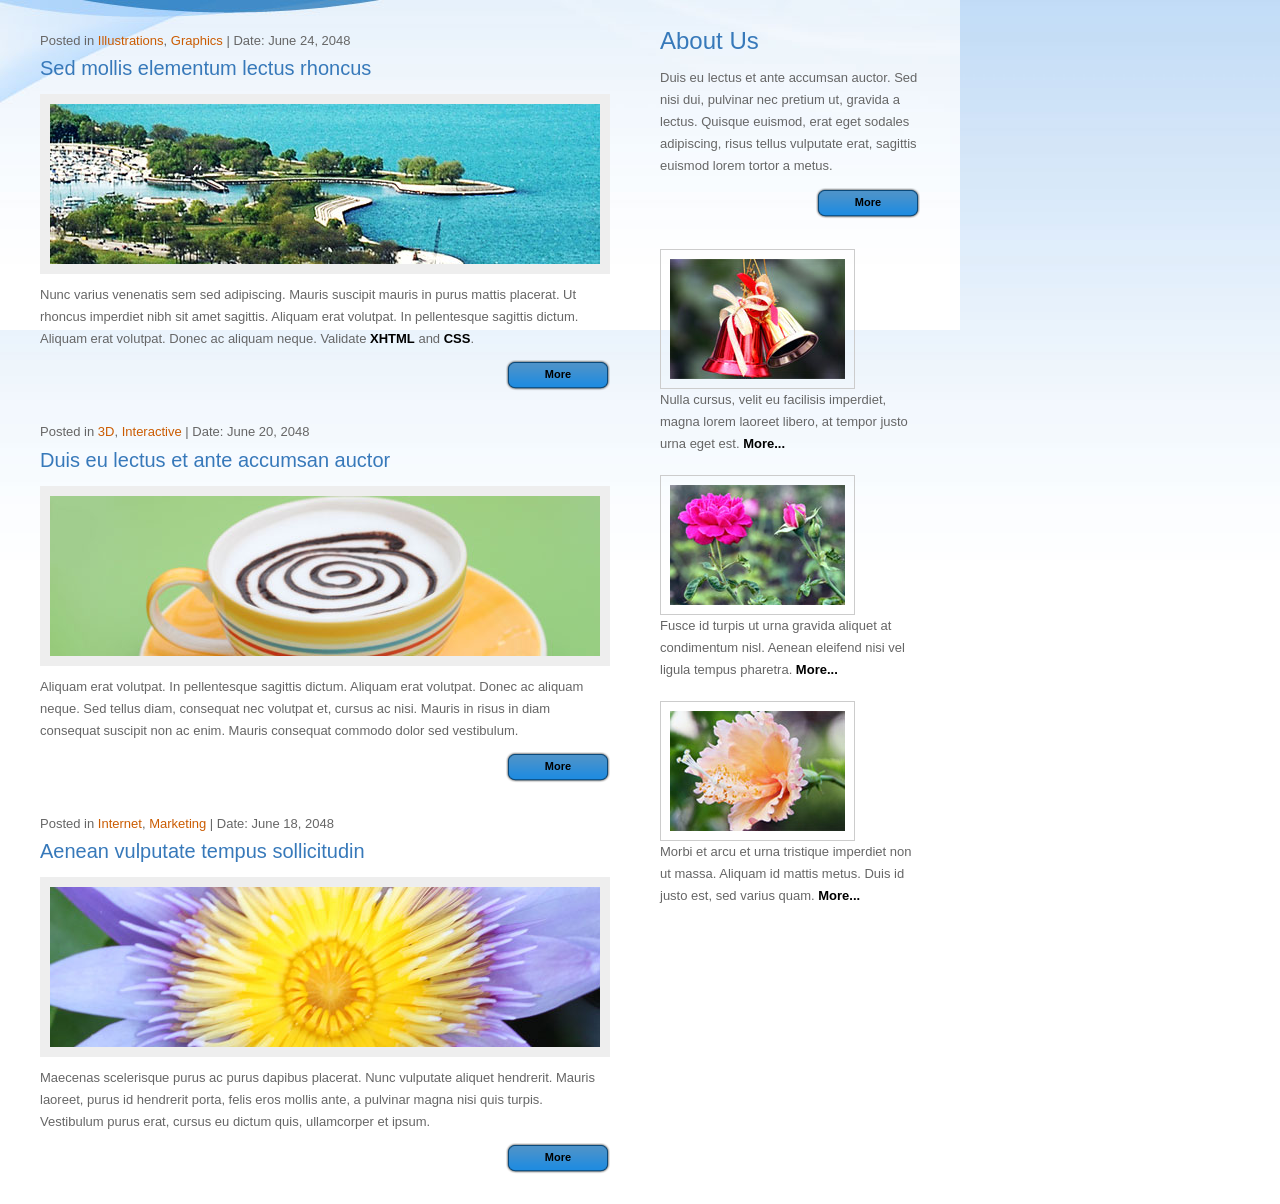
<file: blog.html>
<html xmlns="http://www.w3.org/1999/xhtml">
<head>
<meta http-equiv="Content-Type" content="text/html; charset=utf-8" />
<title>Blue Wave - Blog</title>
<meta name="keywords" content="" />
<meta name="description" content="" />
<link href="tooplate_style.css" rel="stylesheet" type="text/css" />
<!--   Free Website Template by t o o p l a t e . c o m   -->
<script language="javascript" type="text/javascript">
function clearText(field)
{
    if (field.defaultValue == field.value) field.value = '';
    else if (field.value == '') field.value = field.defaultValue;
}
</script>

</head>
<body>
<div id="tooplate_main">
                
        <div id="tooplate_content">
        
          	<div class="col_w570 float_l">
			
            	<div class="post_box">
                    <p class="post_meta"><span class="cat">Posted in <a href="#">Illustrations</a>, <a href="#">Graphics</a></span> | Date: June 24, 2048</p>
                    <h2>Sed mollis elementum lectus rhoncus</h2>
                    <img src="images/blog_image_03.jpg" alt="Image 03" />
                    <p>Nunc varius venenatis sem sed adipiscing. Mauris suscipit mauris in purus mattis placerat. Ut rhoncus imperdiet nibh sit amet sagittis. Aliquam erat volutpat. In pellentesque sagittis dictum. Aliquam erat volutpat. Donec ac aliquam neque. Validate <a href="http://validator.w3.org/check?uri=referer" rel="nofollow"><strong>XHTML</strong></a> and <a href="http://jigsaw.w3.org/css-validator/check/referer" rel="nofollow"><strong>CSS</strong></a>.</p>
                    <a class="more" href="#">More</a>
                    <div class="cleaner"></div>
                </div>
				
                <div class="post_box">
                    <p class="post_meta"><span class="cat">Posted in <a href="#">3D</a>, <a href="#">Interactive</a></span> | Date: June 20, 2048</p>
                    <h2>Duis eu lectus et ante accumsan auctor</h2>
                    <img src="images/blog_image_02.jpg" alt="Image 02" />
                    <p> Aliquam erat volutpat. In pellentesque sagittis dictum. Aliquam erat volutpat. Donec ac aliquam neque. Sed tellus diam, consequat nec volutpat et, cursus ac nisi. Mauris in risus in diam consequat suscipit non ac enim. Mauris consequat commodo dolor sed vestibulum.</p>
                    <a class="more" href="#">More</a>
                    <div class="cleaner"></div>
                </div>
				
                <div class="post_box">
                    <p class="post_meta"><span class="cat">Posted in <a href="#">Internet</a>, <a href="#">Marketing</a></span> | Date: June 18, 2048</p>
                    <h2>Aenean vulputate tempus sollicitudin</h2>
                    <img src="images/blog_image_01.jpg" alt="Image" />
                    <p>Maecenas scelerisque purus ac purus dapibus placerat. Nunc vulputate aliquet hendrerit. Mauris laoreet, purus id hendrerit porta, felis eros mollis ante, a pulvinar magna nisi quis turpis. Vestibulum purus erat, cursus eu dictum quis, ullamcorper et ipsum.</p>
                    <a class="more" href="#">More</a>
                    <div class="cleaner"></div>
                </div> 
				            
			</div>            
        
        	<div class="col_w260b float_r">
			
            	<h3>About Us</h3>
                <p>Duis eu lectus et ante accumsan auctor. Sed nisi dui, pulvinar nec pretium ut, gravida a lectus. Quisque euismod, erat eget sodales adipiscing, risus tellus vulputate erat, sagittis euismod lorem tortor a metus. </p>
                <a class="more float_r" href="#">More</a>
                
                <div class="cleaner h30"></div>
				
                <div class="sb_lp_box">
                	<img src="images/gallery/image_02_s.jpg" alt="Image 02"  />
                    <p>Nulla cursus, velit eu facilisis imperdiet, magna lorem laoreet libero, at tempor justo urna eget est. <a href="#">More...</a></p>
                </div>
				
                <div class="sb_lp_box">
                	<img src="images/gallery/image_03_s.jpg" alt="Image 03" />
                    <p>Fusce id turpis ut urna gravida aliquet at condimentum nisl. Aenean eleifend nisi vel ligula tempus pharetra. <a href="#">More...</a></p>
                </div>
				
                <div class="sb_lp_box">
                	<img src="images/gallery/image_04_s.jpg" alt="Image 04" />
                    <p>Morbi et arcu et urna tristique imperdiet non ut massa. Aliquam id mattis metus. Duis id justo est, sed varius quam. <a href="#">More...</a></p>
                </div>
				
            </div>

        	<div class="cleaner"></div>
        </div> <!-- end of content -->
        
    </div>	<!-- end of main -->
    </body>
</html>
</file>
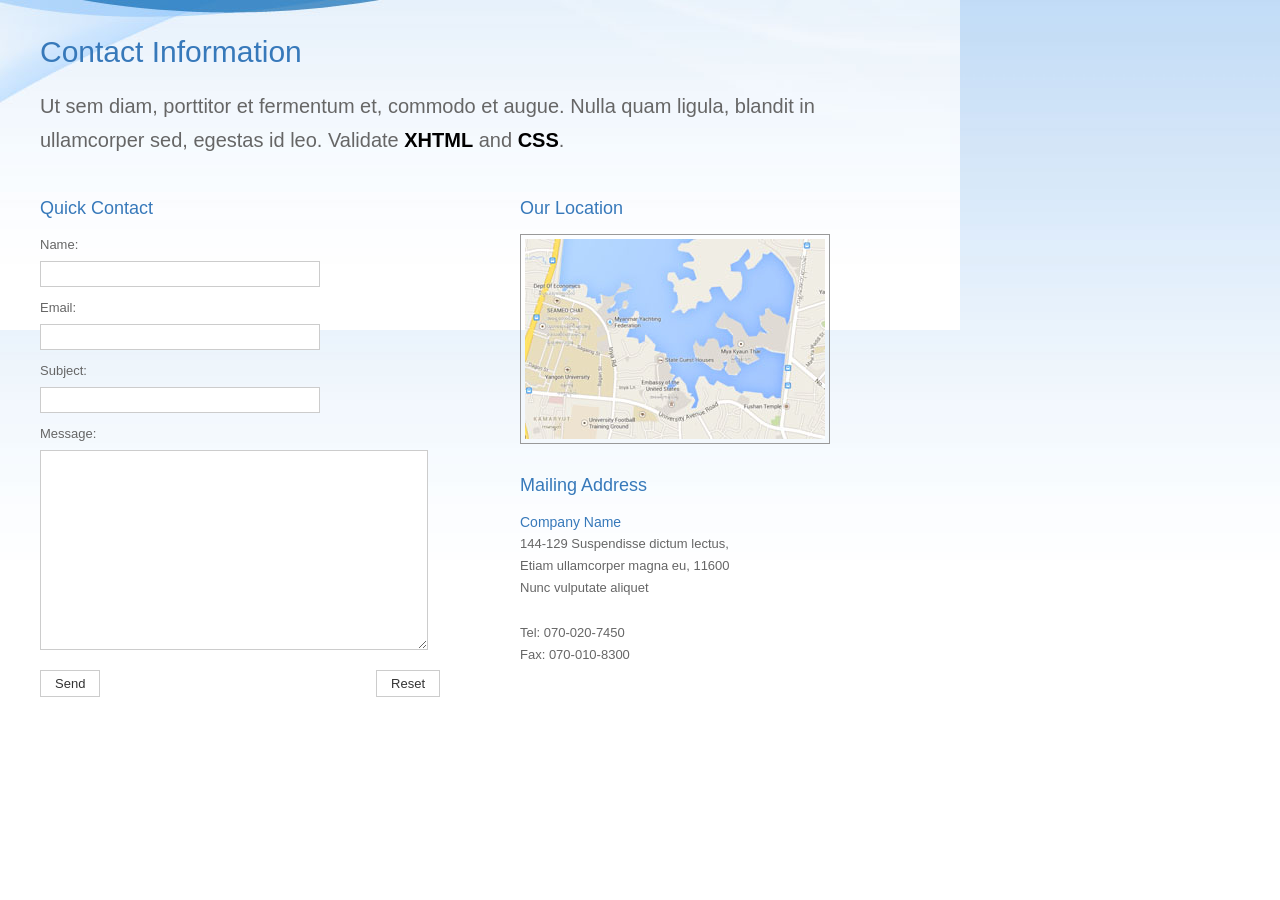
<file: contact.html>
<html xmlns="http://www.w3.org/1999/xhtml">
<head>
<meta http-equiv="Content-Type" content="text/html; charset=utf-8" />
<title>Blue Wave - Blog</title>
<meta name="keywords" content="" />
<meta name="description" content="" />
<link href="tooplate_style.css" rel="stylesheet" type="text/css" />
<!--   Free Website Template by t o o p l a t e . c o m   -->
<script language="javascript" type="text/javascript">
function clearText(field)
{
    if (field.defaultValue == field.value) field.value = '';
    else if (field.value == '') field.value = field.defaultValue;
}
</script>

</head>
<body>
<div id="tooplate_main">
                
        <div id="tooplate_content">
      
        	<div class="col_w880 intro">
                <h2>Contact Information</h2>
                <p>Ut sem diam, porttitor et fermentum et, commodo et augue. Nulla quam ligula, blandit in ullamcorper sed, egestas id leo.  Validate <a href="http://validator.w3.org/check?uri=referer" rel="nofollow"><strong>XHTML</strong></a> and <a href="http://jigsaw.w3.org/css-validator/check/referer" rel="nofollow"><strong>CSS</strong></a>.</p>
            </div>
            
            <div class="col_w880 portfolio">
            	
                <div class="col_w400 float_l">
				
                    <div id="contact_form">
					
						<h4>Quick Contact</h4>
						<form method="post" name="contact" action="#">
	
							<label for="author">Name:</label> <input type="text" maxlength="40" id="author" class="input_field" name="author" />
							<div class="cleaner h10"></div>
									
							<label for="email">Email:</label> <input type="text" maxlength="40" id="email" class="input_field" name="email" />
							<div class="cleaner h10"></div>
									
							<label for="subject">Subject:</label> <input type="text" maxlength="40" id="subject" class="input_field" name="subject" />
							<div class="cleaner h10"></div>
		
							<label for="text">Message:</label> <textarea id="text" name="text" rows="0" cols="0" class="required"></textarea>
							<div class="cleaner h10"></div>
		
							<input type="submit" value="Send" id="submit" name="submit" class="submit_btn float_l" />
							
							<input type="reset" value="Reset" id="reset" name="reset" class="submit_btn float_r" />
						
						</form>
						
                	</div> 
        		</div>
                
            	<div class="col_w400 float_r">
                	<div id="map">
						<h4>Our Location</h4>
							<a href="images/map_big.jpg" title="Map">
							<img src="images/map_thumb.jpg" alt="Map" /></a>
					</div>
					
					<div class="cleaner h30"></div>
					<h4>Mailing Address</h4>
					<h6>Company Name</h6>
					144-129 Suspendisse dictum lectus, <br />
					Etiam ullamcorper magna eu, 11600<br />
					Nunc vulputate aliquet <br /><br />
						
					Tel: 070-020-7450 <br />
					Fax: 070-010-8300 <br /> 
                </div>
                
                <div class="cleaner"></div>
            </div>
        
        </div> <!-- end of content -->
        
    </div>	<!-- end of main -->
    </body>
</html>
</file>
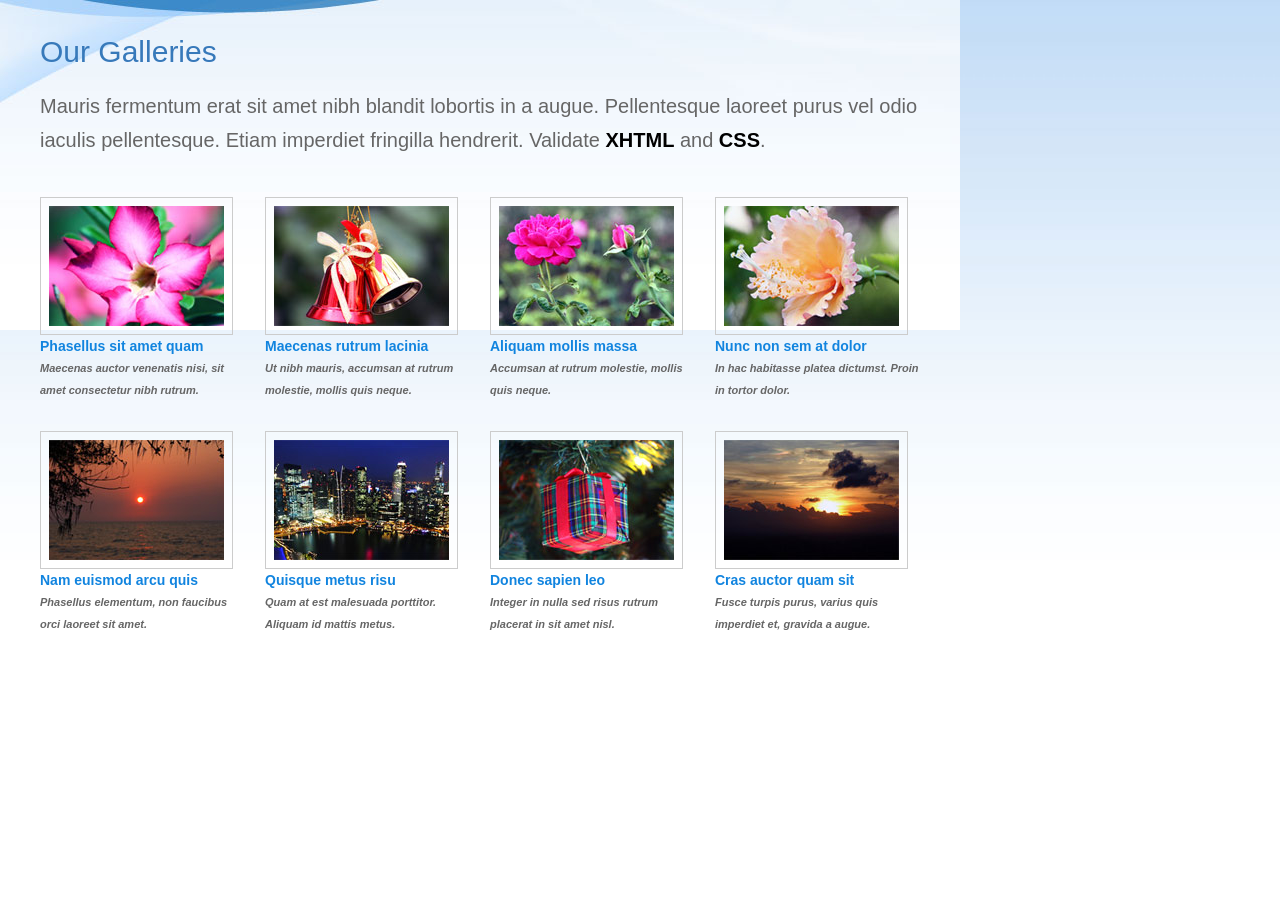
<file: gallery.html>
<html xmlns="http://www.w3.org/1999/xhtml">
<head>
<meta http-equiv="Content-Type" content="text/html; charset=utf-8" />
<title>Blue Wave - Blog</title>
<meta name="keywords" content="" />
<meta name="description" content="" />
<link href="tooplate_style.css" rel="stylesheet" type="text/css" />
<!--   Free Website Template by t o o p l a t e . c o m   -->
<script language="javascript" type="text/javascript">
function clearText(field)
{
    if (field.defaultValue == field.value) field.value = '';
    else if (field.value == '') field.value = field.defaultValue;
}
</script>

</head>
<body>
 <div id="tooplate_main">
                
        <div id="tooplate_content">
        
        	<div class="col_w880 intro">
            	<h2>Our Galleries</h2>
            	<p>Mauris fermentum erat sit amet nibh blandit lobortis in a augue. Pellentesque laoreet purus vel odio iaculis pellentesque. Etiam imperdiet fringilla hendrerit. Validate <a href="http://validator.w3.org/check?uri=referer" rel="nofollow"><strong>XHTML</strong></a> and <a href="http://jigsaw.w3.org/css-validator/check/referer" rel="nofollow"><strong>CSS</strong></a>.</p>
            </div>
        
        	<div class="col_w880">
			
                <div id="gallery">
                    <div class="gallery_box">
                      	<a class="lightbox" href="images/gallery/image_01_l.jpg" title="Phasellus sit amet quam"><img src="images/gallery/image_01_s.jpg" alt="Image 01" /></a>
                      	<h3><a href="#">Phasellus sit amet quam</a></h3>
                        <p>Maecenas auctor venenatis nisi, sit amet consectetur nibh rutrum.</p>
                  	</div>
					
                    <div class="gallery_box">
                        <a class="lightbox" href="images/gallery/image_02_l.jpg" title="Maecenas rutrum lacinia">
	                        <img src="images/gallery/image_02_s.jpg" alt="Image 02" />
                        </a>
                        <h3><a href="#">Maecenas rutrum lacinia</a></h3>
                        <p>Ut nibh mauris, accumsan at rutrum molestie, mollis quis neque.</p>
					</div>
					
                    <div class="gallery_box">
                    	<a class="lightbox" href="images/gallery/image_03_l.jpg" title="Aliquam mollis massa">
                        	<img src="images/gallery/image_03_s.jpg" alt="Image 03" />
						</a>
						<h3><a href="#">Aliquam mollis massa</a></h3>
                        <p>Accumsan at rutrum molestie, mollis quis neque.</p>
					</div>
					
                    <div class="gallery_box lmb">
                    	<a class="lightbox" href="images/gallery/image_04_l.jpg" title="Nunc non sem at dolor">
	                        <img src="images/gallery/image_04_s.jpg" alt="Image 04" />
                        </a>
                        <h3><a href="#">Nunc non sem at dolor</a></h3>
                        <p>In hac habitasse platea dictumst. Proin in tortor dolor.</p>
					</div>
					
                    <div class="gallery_box">
                    	<a class="lightbox" href="images/gallery/image_05_l.jpg" title="Nam euismod arcu quis">
                        	<img src="images/gallery/image_05_s.jpg" alt="Image 05" />
						</a>
                        <h3><a href="#">Nam euismod arcu quis</a></h3>
                        <p>Phasellus elementum, non faucibus orci laoreet sit amet.</p>
					</div>
					
                    <div class="gallery_box">
                    	<a class="lightbox" href="images/gallery/image_06_l.jpg" title="Quisque metus risu">
                        	<img src="images/gallery/image_06_s.jpg" alt="Image 06" />
						</a>
                        <h3><a href="#">Quisque metus risu</a></h3>
                        <p>Quam at est malesuada porttitor. Aliquam id mattis metus.</p>
					</div>
					
                    <div class="gallery_box">
                        <a class="lightbox" href="images/gallery/image_07_l.jpg" title="Donec sapien leo">
	                        <img src="images/gallery/image_07_s.jpg" alt="Image 07" />
                        </a>
                        <h3><a href="#">Donec sapien leo</a></h3>
                        <p>Integer in nulla sed risus rutrum placerat in sit amet nisl.</p>
                    </div>
					
                    <div class="gallery_box lmb">
                      	<a class="lightbox" href="images/gallery/image_08_l.jpg" title="Cras auctor quam sit"><img src="images/gallery/image_08_s.jpg" alt="Image 08" /></a>
                      	<h3><a href="#">Cras auctor quam sit</a></h3>
                        <p>Fusce turpis purus, varius quis imperdiet et, gravida a augue. </p>
				  	</div>
					
                    <div class="cleaner"></div>
              	</div>
                
                <div class="cleaner"></div>
            </div>
            
        </div> <!-- end of content -->
        
    </div>	<!-- end of main -->
    </body>
</html>
</file>
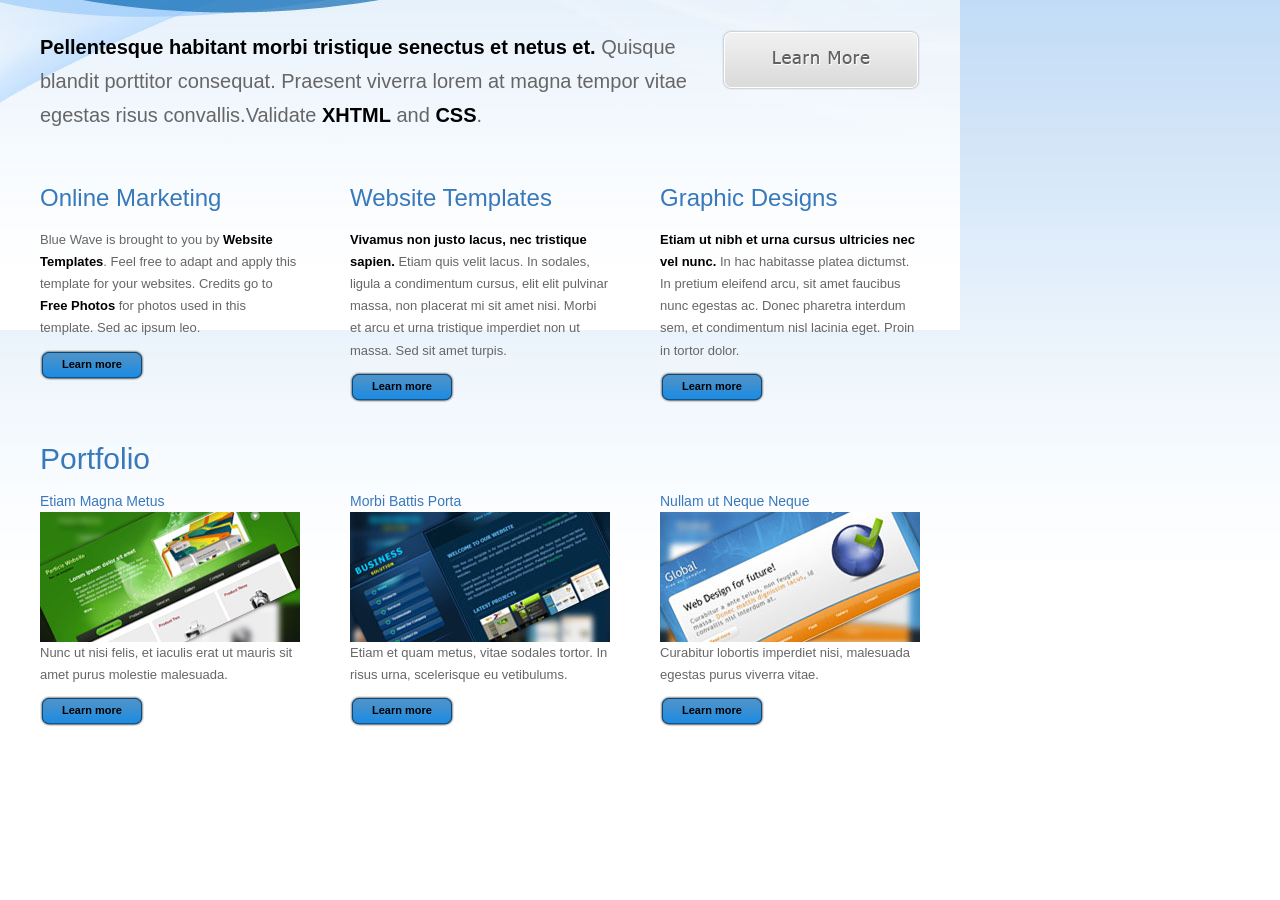
<file: main.html>
<html xmlns="http://www.w3.org/1999/xhtml">
<head>
<meta http-equiv="Content-Type" content="text/html; charset=utf-8" />
<title>Blue Wave - Blog</title>
<meta name="keywords" content="" />
<meta name="description" content="" />
<link href="tooplate_style.css" rel="stylesheet" type="text/css" />
<!--   Free Website Template by t o o p l a t e . c o m   -->
<script language="javascript" type="text/javascript">
function clearText(field)
{
    if (field.defaultValue == field.value) field.value = '';
    else if (field.value == '') field.value = field.defaultValue;
}
</script>

</head>
<body>
    <div id="tooplate_main">
                
        <div id="tooplate_content">
        
        	<div class="col_w880 home_intro">
            	<p><em>Pellentesque habitant morbi tristique senectus et netus et.</em> Quisque blandit porttitor consequat. Praesent viverra lorem at magna tempor vitae egestas risus convallis.Validate <a href="http://validator.w3.org/check?uri=referer" rel="nofollow"><strong>XHTML</strong></a> and <a href="http://jigsaw.w3.org/css-validator/check/referer" rel="nofollow"><strong>CSS</strong></a>. </p>
                <a href="#" class="learnmore"></a>
                <div class="cleaner"></div>
            </div>
        
        	<div class="col_w880">
            
            	<div class="col_w260 fp_box">
                	<h2>Online Marketing</h2>
                	<p>Blue Wave is brought to you by <a rel="nofollow" href="http://www.tooplate.com">Website Templates</a>. Feel free to adapt and apply this template for your websites. Credits go to <a rel="nofollow" href="http://www.photovaco.com" target="_blank">Free Photos</a> for photos used in this template. Sed ac ipsum leo.</p>
                    <a class="more" href="#">Learn more</a>
                </div>
                
                <div class="col_w260 fp_box">
                	<h2>Website Templates</h2>
                    <p><em>Vivamus non justo lacus, nec tristique sapien.</em> Etiam quis velit lacus. In sodales, ligula a condimentum cursus, elit elit pulvinar massa, non placerat  mi sit amet nisi. Morbi et arcu et urna tristique imperdiet non ut massa. Sed sit amet turpis.</p>
                    <a class="more" href="#">Learn more</a>
                </div>
                
                <div class="col_w260 fp_box col_last">
                	<h2>Graphic Designs</h2>
                    <p><em>Etiam ut nibh et urna cursus ultricies nec vel nunc.</em> In hac habitasse platea dictumst. In pretium eleifend arcu, sit amet faucibus nunc egestas ac. Donec pharetra interdum sem, et condimentum nisl lacinia eget. Proin in tortor dolor.</p>
                    <a class="more" href="#">Learn more</a>
                </div>
                
                <div class="cleaner"></div>
            </div>
            
            <div class="col_w880 portfolio">
			
            	<h2>Portfolio</h2>
            	<div class="col_w260">
                	<h6>Etiam Magna Metus</h6>
                    <img src="images/tooplate_image_01.jpg" alt="Image 01" />
                	<p>Nunc ut nisi felis, et iaculis erat ut mauris sit amet purus molestie malesuada.</p>
                    <a class="more" href="#">Learn more</a>
                </div>
                
                <div class="col_w260">
                	<h6>Morbi Battis Porta</h6>
                    <img src="images/tooplate_image_02.jpg" alt="Image 02" />
                    <p>Etiam et quam metus, vitae sodales tortor. In risus urna, scelerisque eu vetibulums.</p>
                    <a class="more" href="#">Learn more</a>
                </div>
                
                <div class="col_w260 col_last">
                	<h6>Nullam ut Neque Neque</h6>
                    <img src="images/tooplate_image_03.jpg" alt="Image 03" />
                    <p>Curabitur lobortis imperdiet nisi, malesuada egestas purus viverra vitae.</p>
                    <a class="more" href="#">Learn more</a>
                </div>
                
                <div class="cleaner"></div>
            </div>
        
        </div> <!-- end of content -->
        
    </div>	<!-- end of main -->
    
    </body>
</html>
</file>
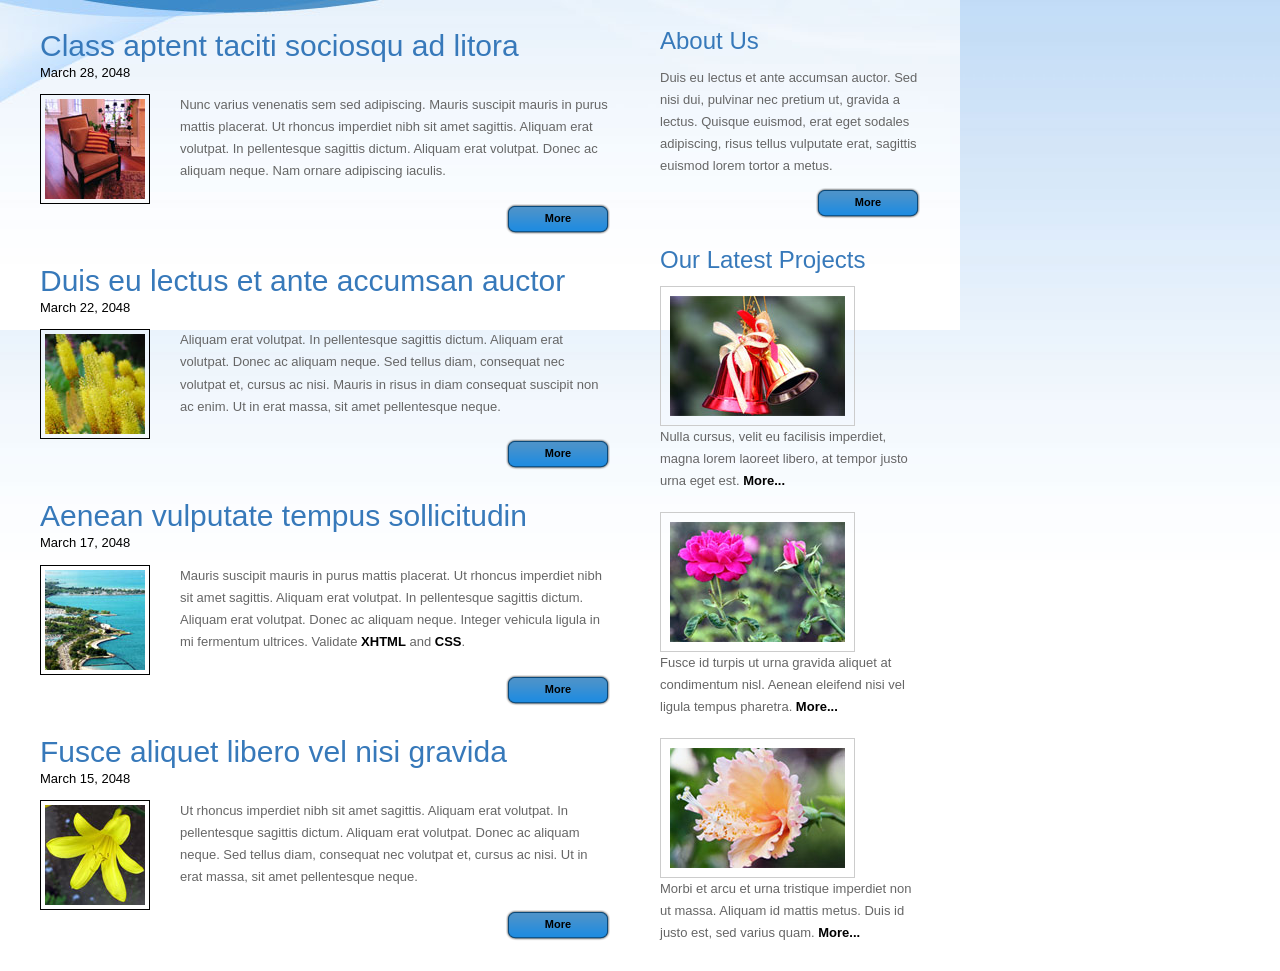
<file: news.html>
<html xmlns="http://www.w3.org/1999/xhtml">
<head>
<meta http-equiv="Content-Type" content="text/html; charset=utf-8" />
<title>Blue Wave - Blog</title>
<meta name="keywords" content="" />
<meta name="description" content="" />
<link href="tooplate_style.css" rel="stylesheet" type="text/css" />
<!--   Free Website Template by t o o p l a t e . c o m   -->
<script language="javascript" type="text/javascript">
function clearText(field)
{
    if (field.defaultValue == field.value) field.value = '';
    else if (field.value == '') field.value = field.defaultValue;
}
</script>

</head>
<body>
 <div id="tooplate_main">
                
        <div id="tooplate_content">
        
          	<div class="col_w570 float_l">
            	<div class="news_box">
					<h2>Class aptent taciti sociosqu ad litora</h2>
					<p class="date">March 28, 2048</p>
					<img src="images/news_image_01.jpg" alt="Image 01" />
					<p>Nunc varius venenatis sem sed adipiscing. Mauris suscipit mauris in purus mattis placerat. Ut rhoncus imperdiet nibh sit amet sagittis. Aliquam erat volutpat. In pellentesque sagittis dictum. Aliquam erat volutpat. Donec ac aliquam neque. Nam ornare adipiscing iaculis.</p>
					<a class="more" href="#">More</a>
					<div class="cleaner"></div>
            	</div>
			
            	<div class="news_box">
					<h2>Duis eu lectus et ante accumsan auctor</h2>
					<p class="date">March 22, 2048</p>
					<img src="images/news_image_02.jpg" alt="Image 02" />
					<p> Aliquam erat volutpat. In pellentesque sagittis dictum. Aliquam erat volutpat. Donec ac aliquam neque. Sed tellus diam, consequat nec volutpat et, cursus ac nisi. Mauris in risus in diam consequat suscipit non ac enim. Ut in erat massa, sit amet pellentesque neque.</p>
					<a class="more" href="#">More</a>
					<div class="cleaner"></div>
            	</div>
			
            	<div class="news_box">
					<h2>Aenean vulputate tempus sollicitudin</h2>
					<p class="date">March 17, 2048</p>
					<img src="images/news_image_03.jpg" alt="Image 03" />
					<p>Mauris suscipit mauris in purus mattis placerat. Ut rhoncus imperdiet nibh sit amet sagittis. Aliquam erat volutpat. In pellentesque sagittis dictum. Aliquam erat volutpat. Donec ac aliquam neque. Integer vehicula ligula in mi fermentum ultrices. Validate <a href="http://validator.w3.org/check?uri=referer" rel="nofollow"><strong>XHTML</strong></a> and <a href="http://jigsaw.w3.org/css-validator/check/referer" rel="nofollow"><strong>CSS</strong></a>.</p>
					<a class="more" href="#">More</a>
					<div class="cleaner"></div>
            	</div>
			
            	<div class="news_box">
					<h2>Fusce aliquet libero vel nisi gravida</h2>
					<p class="date">March 15, 2048 </p>
					<img src="images/news_image_04.jpg" alt="Image 04" />
					<p>Ut rhoncus imperdiet nibh sit amet sagittis. Aliquam erat volutpat. In pellentesque sagittis dictum. Aliquam erat volutpat. Donec ac aliquam neque. Sed tellus diam, consequat nec volutpat et, cursus ac nisi. Ut in erat massa, sit amet pellentesque neque.</p>
					<a class="more" href="#">More</a>
					<div class="cleaner"></div>
            	</div>
			                
			</div>            
        
        	<div class="col_w260b float_r">
            	<h3>About Us</h3>
                <p>Duis eu lectus et ante accumsan auctor. Sed nisi dui, pulvinar nec pretium ut, gravida a lectus. Quisque euismod, erat eget sodales adipiscing, risus tellus vulputate erat, sagittis euismod lorem tortor a metus. </p>
                <a class="more float_r" href="#">More</a>
                
                <div class="cleaner h30"></div>
				
                <h3>Our Latest Projects</h3>
                <div class="sb_lp_box">
                	<img src="images/gallery/image_02_s.jpg" alt="Image 02"  />
                    <p>Nulla cursus, velit eu facilisis imperdiet, magna lorem laoreet libero, at tempor justo urna eget est. <a href="#">More...</a></p>
                </div>
				
                <div class="sb_lp_box">
                	<img src="images/gallery/image_03_s.jpg" alt="Image 03" />
                    <p>Fusce id turpis ut urna gravida aliquet at condimentum nisl. Aenean eleifend nisi vel ligula tempus pharetra. <a href="#">More...</a></p>
                </div>
				
                <div class="sb_lp_box">
                	<img src="images/gallery/image_04_s.jpg" alt="Image 04" />
                    <p>Morbi et arcu et urna tristique imperdiet non ut massa. Aliquam id mattis metus. Duis id justo est, sed varius quam. <a href="#">More...</a></p>
                </div>
            </div>

        	<div class="cleaner"></div>
        </div> <!-- end of content -->
        
    </div>	<!-- end of main -->
    </body>
</html>
</file>
<file: tooplate_style.css>
/*
Template: 2015 Blue Wave
Credit: http://www.tooplate.com/view/2015-blue-wave
*/

body {
	margin: 0px;
	padding: 0px;
	color: #666;
	font-family: Tahoma, Geneva, sans-serif;
	font-size: 13px;
	line-height: 1.7em; 
	background-color: #fff;
	background-image:url(images/tooplate_body.jpg);
	background-position: top;
	background-repeat: repeat-x
}

a, a:link, a:visited { 
	color: #000; 
	font-weight: bold; 
	text-decoration: none; 
}

a:hover { 
	text-decoration: underline; 
}

p { 
	margin: 0 0 10px 0; 
	padding: 0; 
}

img { 
	border: none; 
}

em { 
	color: #000; 
	font-weight: bold; 
	font-style: normal; 
}

h1, h2, h3, h4, h5, h6 { color: #3779ba; font-weight: normal; }
h1 { font-size: 38px; margin: 0 0 20px 0; padding: 5px 0 }
h2 { font-size: 30px; margin: 0 0 15px 0; padding: 5px 0; }
h3 { font-size: 24px; margin: 0 0 15px; padding: 0; }
h4 { font-size: 18px; margin: 0 0 15px; padding: 0; }
h5 { font-size: 16px; margin: 0 0 10px; padding: 0;  }
h6 { font-size: 14px; margin: 0 0 5px; padding: 0; }

.cleaner { clear: both }
.h10 { height: 10px }
.h20 { height: 20px }
.h30 { height: 30px }
.h40 { height: 40px }
.h50 { height: 50px }
.h60 { height: 60px }

a.more { 
	clear: both; 
	display: block; 
	width: 104px; 
	height: 28px; 
	padding: 3px 0 0 0; 
	text-align: center; 
	font-size: 11px; 
	color: #000; 
	font-weight: bold; 
	background: url(images/tooplate_button.png); 
}

a.more:hover { 
	text-decoration: none; 
	color: #fff; 
	background: url(images/tooplate_button_hover.png); 
}

.float_l { float: left }
.float_r { float: right }

.image_wrapper { 
	display: inline-block; 
	border: 5px solid #fff; 
	background: none; 
	margin-bottom: 5px; 
}

.image_fl { 
	float: left; 
	margin: 3px 15px 0 0; 
}

.image_fr { 
	float: right; 
	margin: 3px 0 0 15px; 
}

.tooplate_list { 
	margin: 20px 0 20px 20px; 
	padding: 0; 
	list-style: none; 
}

.tooplate_list li { 
	color:#e47100; 
	margin: 0; 
	padding: 0 0 0 20px; 
	background: url(images/tooplate_list.jpg) no-repeat scroll 0 7px;  
}

.tooplate_list li a { 
	color: #e47100; 
	font-weight: normal; 
}

.tooplate_list li a:hover { 
	color: #e47100; 
}

#tooplate_wrapper {
	width: 960px;
	padding: 0 9px;
	margin: 0 auto;
	background: url(images/tooplate_wrapper.png) repeat-y
}

#tooplate_header {
	width: 880px;
	height: 230px;
	padding: 0 40px;
	background: url(images/tooplate_header.jpg) no-repeat
}

/* menu */
#tooplate_menu {
	padding: 15px 0 0 0;
}

#tooplate_menu ul {
	margin: 0;
	padding: 0;
	list-style: none;
}

#tooplate_menu ul li {
	padding: 0px;
	margin: 0px;
	display: inline;
}

#tooplate_menu ul li a {
	float: left;
	display: block;
	height: 35px;
	padding: 0 5px;
	margin: 0 25px 0 0;
	font-size: 16px;
	text-align: center;
	text-decoration: none;
	color: #1d364b;	
	font-weight: normal;
	outline: none;
}

#tooplate_menu ul li a:hover, #tooplate_menu ul li .current { 
	color: #000; 
	background: url(images/tooplate_menu_hover.png) center bottom no-repeat; 
}

/* end of menu */

#site_title { 
	clear: both; 
	margin: 40px 0 0 160px; 
}

#site_title h1 { 
	margin: 0; 
	padding: 0; 
}

#site_title h1 a { 
	display: block; 
	width: 300px; 
	height: 55px; 
	color: #F60; 
	text-indent: -10000px; 
	background: url(images/tooplate_logo.png) no-repeat; 
}	

#site_title h1 span { 
	display: block; 
	font-size: 16px; 
	color: #666; 
}

#tooplate_middle {
	clear: both;
	width: 880px;
	height: 30px;
	padding: 20px 40px;
	background: url(images/tooplate_middle.jpg) no-repeat;
}

#search_box { 
	float: right; 
	width: 242px; 
	height: 29px; 
	background: url(images/tooplate_search.png) no-repeat; 
}

#search_box form { 
	clear: both; 
	width: 242px; 
	height: 29px; 
	padding: 0; 
	margin: 0; 
} 

#searchfield { 
	height: 23px; 
	width: 200px; 
	padding: 0 5px 3px 8px; 
	font-size: 12px; 
	color: #fff; 
	line-height: 0; 
	background: none; 
	border: none; 
} 

#searchbutton { 
	height: 25px; 
	width: 25px; 
	padding: 0; 
	margin: 0; 
	cursor: pointer; 
	background: none; 
	border: none; 
}

#tooplate_main {
	clear: both;
	width: 880px;
	padding: 10px 40px 0;
	background: url(images/tooplate_main.jpg) no-repeat top
}

#slider_wrapper {
	clear: both;
	width: 880px;
	height: 320px;
	background: url(images/tooplate_slider.png) bottom center no-repeat
}

#slider {
	overflow: hidden;
	width: 880px;
	height: 300px;
}

#tooplate_content {
	clear: both;
	width: 880px;
	padding-top: 20px 
}

.col_w880 { clear: both; width: 880px; margin-bottom: 40px; }
.col_w260 { float: left; width: 260px; margin-right: 50px; }
.col_w260b { width: 260px }
.col_w400 { width: 400px }
.col_w570 { width: 570px }
.col_last { margin: 0 }

.fp_box h2 { font-size: 24px }

.portfolio h6 { margin-bottom: 0 }

.home_intro { 
	font-size: 20px; 
	font-weight: normal; 
	line-height: 34px; 
}

.home_intro p { 
	float: left; 
	width: 660px; 
}

.home_intro a.learnmore { 
	float: right; 
	display: block; 
	width: 198px; 
	height: 60px; 
	background: url(images/tooplate_learn_more.png) no-repeat; 
}

.home_intro a.learnmore:hover { 
	background: url(images/tooplate_learn_more_hover.png); 
}

.intro { 
	font-size: 20px; 
	font-weight: normal; 
	line-height: 34px; 
}

#map img { 
	width: 300px; 
	height: 200px; 
	border: 1px solid #999;
	padding: 4px; 
}

#gallery { 
	margin: 0; 
	padding: 0; 
}

#gallery .gallery_box { 
	display: block; 
	float: left; 
	width: 205px; 
	margin: 0 20px 20px 0; 
}

#gallery .lmb { 
	margin: 0 0 20px 0; 
}

.gallery_box h3 { 
	margin-bottom: 0; 
}

.gallery_box h3 a { 
	font-size: 14px; 
	font-weight: bold; 
	color: #1184df; 
	margin-bottom: 0; 
}

.gallery_box p { 
	font-style: italic; 
	font-size: 11px; 
	font-weight: bold; 
}

.gallery_box a img { 
	border: 1px solid #ccc; 
	width: 175px; 
	height: 120px;  
	padding: 8px; 
}

.gallery_box a img:hover { 
	background: #ccc; 
}

.news_box { 
	clear: both; 
	margin-bottom: 30px; 
}

.news_box h2 { 
	margin-bottom: 0; 
}

.news_box p.date { 
	color: #000; 
}

.news_box img { 
	float: left; 
	width: 100px; 
	height: 100px; 
	padding: 4px; 
	border: 1px solid #000; 
	margin-right: 30px; 
}

.news_box a.more { float: right; }

.sb_lp_box { 
	clear: both; 
	margin-bottom: 20px; 
}

.sb_lp_box img { 
	padding: 9px; 
	border: 1px solid #ccc; 
}

.post_box { 
	clear: both; 
	margin-bottom: 30px; 
}

.post_box h2 { 
	font-size: 20px; 
	margin-bottom: 10px; 
}

.post_box p.post_meta { 
	margin-bottom: 0; 
}

.post_box p span.cat a { 
	color: #cb5c02; 
	font-weight: 400; 
}

.post_box img { 
	width: 550px; 
	height: 160px; 
	border: 10px solid #eee; 
	margin-bottom: 10px; 
}

.post_box a.more { 
	float: right; 
}

#contact_form { 
	padding: 0; 
	width: 400px; 
}

#contact_form form { 
	margin: 0px; 
	padding: 0px; 
}

#contact_form form .input_field { 
	width: 280px; 
	color: #333; 
	padding: 5px; 
	border: 1px solid #ccc;  
	background: #fff;
	font-family: Tahoma, Geneva, sans-serif;
	font-size: 12px;
	margin-top: 5px; 
}

#contact_form form label { 
	display: block; 
	width: 100px; 
	margin-right: 10px; 
	font-size: 13px; 
	color: #666; 
}

#contact_form form textarea { 
	width: 388px; 
	height: 200px; 
	padding: 5px; 
	color: #333; 
	border: 1px solid #ccc;  
	background: #fff; 
	font-family: Tahoma, Geneva, sans-serif;
	font-size: 12px;
	margin-top: 5px;
}

#contact_form form .submit_btn {
	margin: 10px 0px;
	padding: 5px 14px;
	background: #fff;
	color: #333;
	border: 1px solid #ccc;
	font-size: 13px;
}

#tooplate_footer {
	clear: both;
	padding: 20px 0;
	text-align: center;
	background: #d7e8f9;
}

#tooplate_footer a { color: #000 }
</file>
